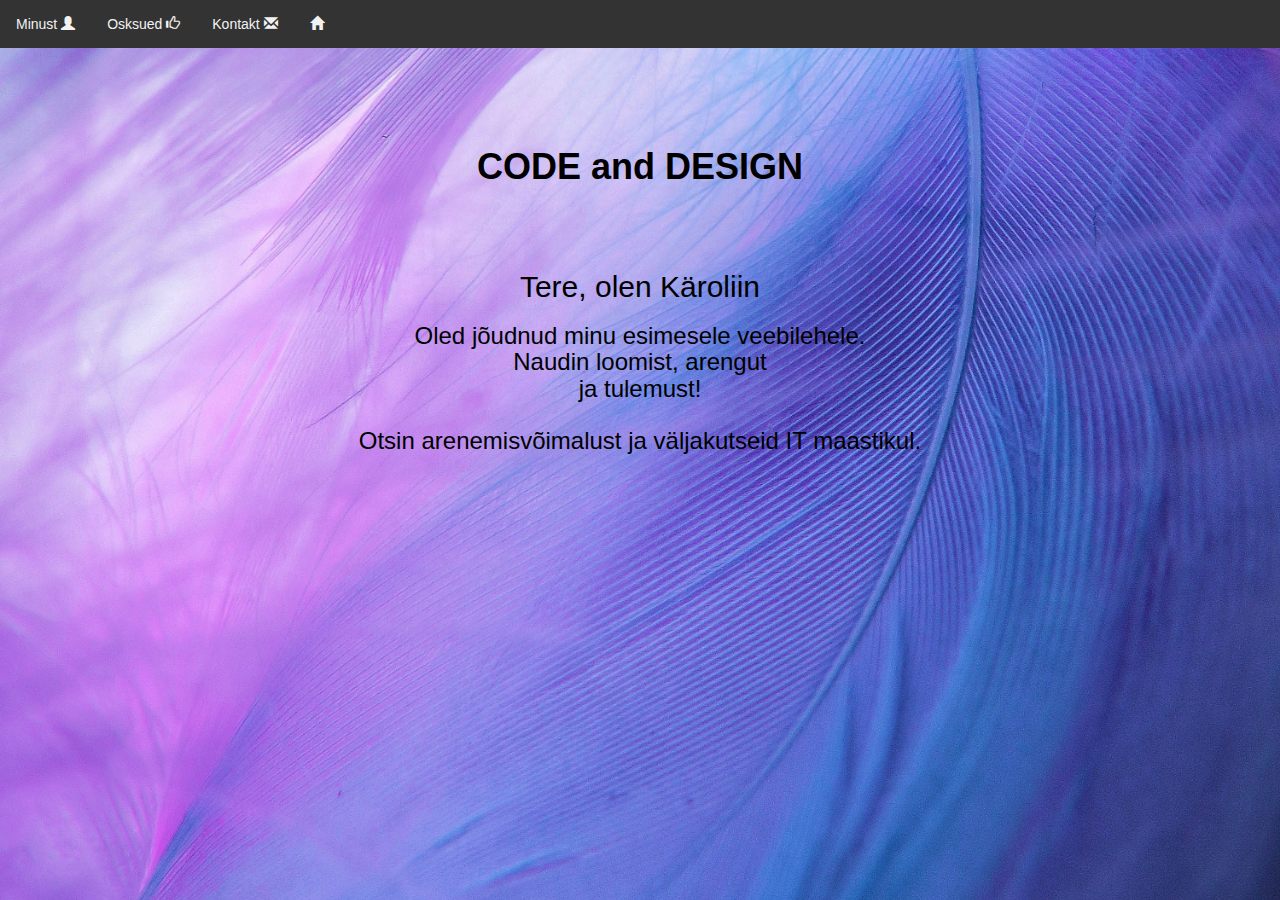
<file: index.html>
<!DOCTYPE html>
<!DOCTYPE html>
<html lang="en">
<head>
<title>CSS Website Layout</title>
<meta charset="utf-8">
<meta name="viewport" content="width=device-width, initial-scale=1">
<link rel="stylesheet" href="https://maxcdn.bootstrapcdn.com/bootstrap/3.3.7/css/bootstrap.min.css">
<meta name="viewport" content="width=device-width, initial-scale=1">
<style>
* {
  box-sizing: border-box;
}

body {
  margin: 0;
}


/* Style the top navigation bar */
.topnav {
  overflow: hidden;
  background-color: #333;
}

/* Style the topnav links */
.topnav a {
  float: left;
  display: block;
  color: #f2f2f2;
  text-align: center;
  padding: 14px 16px;
  text-decoration: none;
}



body { 
  color: black;
  float: center;
  text-align: center;
 
}
body {background-image: url("sulg.jpg");
width: 100%;
height:100%;
  margin: 0;
  


  /* Center and scale the image nicely */
  background-position: center;
  background-repeat: no-repeat;
  background-size: cover;
}



</style>
</head>

<body>

    <div class="bg"></div>


<div class="topnav">
  <a href="minust.html">Minust <i class="glyphicon glyphicon-user"></i></a>
  <a href="oskused.html">Osksued <i class="glyphicon glyphicon-thumbs-up"></i></a>
  <a href="kontakt.html">Kontakt <i class="glyphicon glyphicon-envelope"></i></a>
  <a href="index.html"><i class="glyphicon glyphicon-home"></i></a>
 
</div>





   
<h1><br>
    <br>
    <b>CODE and DESIGN<b>
</h1><br>
<h2><br>
        Tere, olen Käroliin<br><h2>
    <h3>Oled jõudnud minu esimesele veebilehele.<br>
        Naudin loomist, arengut<br>
        ja tulemust!<br><br>
        Otsin arenemisvõimalust ja väljakutseid IT maastikul.
    </h3><br>

    
</body>
</html>
</file>
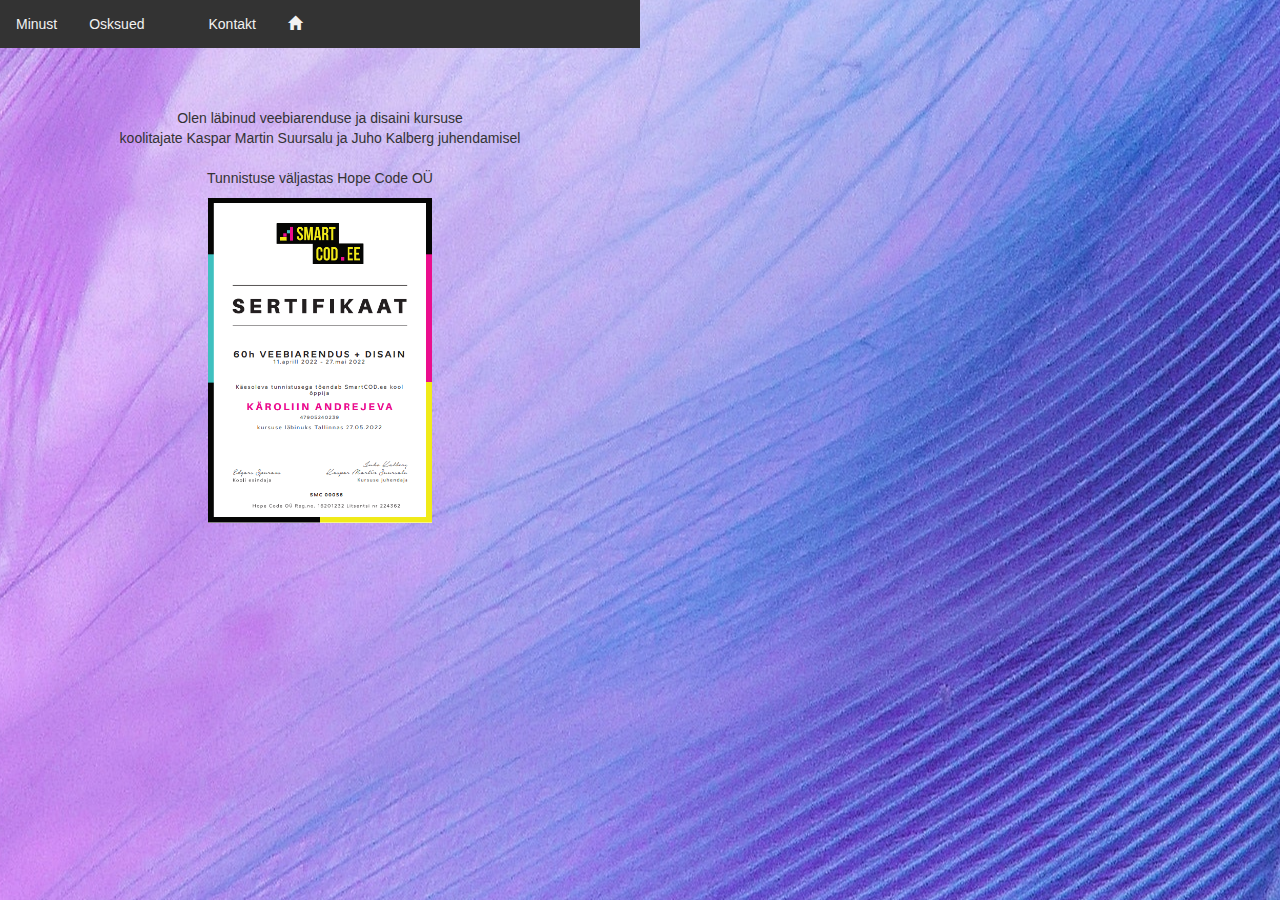
<file: minust.html>
<!DOCTYPE html>
<html lang="en">
<head>
    <meta charset="UTF-8">
    <meta http-equiv="X-UA-Compatible" content="IE=edge">
    <meta name="viewport" content="width=device-width>, initial-scale=1.0">
    <link rel="stylesheet" href="style.css">
    <link rel="stylesheet" href="https://maxcdn.bootstrapcdn.com/bootstrap/3.3.7/css/bootstrap.min.css">
    <title>Document</title>
    <style>
        
body {background-image: url("sulg.jpg");
width: 50%;
height:50%;
  margin: 0;
  


  /* Center and scale the image nicely */
  background-position: center;
  background-repeat: no-repeat;
  background-size: auto;
}
* {
  box-sizing: border-box;
}

body {
  margin: 0;
}


/* Style the top navigation bar */
.topnav {
  overflow: hidden;
  background-color: #333;
}

/* Style the topnav links */
.topnav a {
  float: left;
  display: block;
  color: #f2f2f2;
  text-align: center;
  padding: 14px 16px;
  text-decoration: none;
} 
        
    
    </style>
</head>

<body>
    <div class="bg"></div>


    <div class="topnav">
      <a href="minust.html">Minust</a>
      <a href="oskused.html">Osksued<a>
      <a href="kontakt.html">Kontakt</a>
      <a href="index.html"><i class="glyphicon glyphicon-home"></i></a>
     
    </div>
    
    
    
    <br>
    <br>
    <br>
    <p>Olen läbinud veebiarenduse ja disaini kursuse<br>
    koolitajate Kaspar Martin Suursalu ja Juho Kalberg juhendamisel<br>
        <br>
    Tunnistuse väljastas Hope Code OÜ  
    </p>
    
    <img src="Sertifikaat.png" alt="Sertifikaat" width="35%" >

</body>
</html>
</file>
<file: style.css>
<!DOCTYPE html>
<!DOCTYPE html>
<html lang="en">
<head>
<title>CSS Website Layout</title>
<meta charset="utf-8">
<meta name="viewport" content="width=device-width, initial-scale=1">
<link rel="stylesheet" href="https://maxcdn.bootstrapcdn.com/bootstrap/3.3.7/css/bootstrap.min.css">
<meta name="viewport" content="width=device-width, initial-scale=1">
<style>
* {
  box-sizing: border-box;
}

body {
  margin: 0;
}


/* Style the top navigation bar */
.topnav {
  overflow: hidden;
  background-color: #333;
}

/* Style the topnav links */
.topnav a {
  float: left;
  display: block;
  color: #f2f2f2;
  text-align: center;
  padding: 14px 16px;
  text-decoration: none;
}



body { 
  color: black;
  float: center;
  text-align: center;
 
}
body {background-image: url("sulg.jpg");
width: 100%;
height:100%;
  margin: 0;
  


  /* Center and scale the image nicely */
  background-position: center;
  background-repeat: no-repeat;
  background-size: cover;
}



</style>
</head>

<body>

    <div class="bg"></div>


<div class="topnav">
  <a href="minust.html">Minust <i class="glyphicon glyphicon-user"></i></a>
  <a href="oskused.html">Osksued <i class="glyphicon glyphicon-thumbs-up"></i></a>
  <a href="kontakt.html">Kontakt <i class="glyphicon glyphicon-envelope"></i></a>  
 
</div>
</file>
